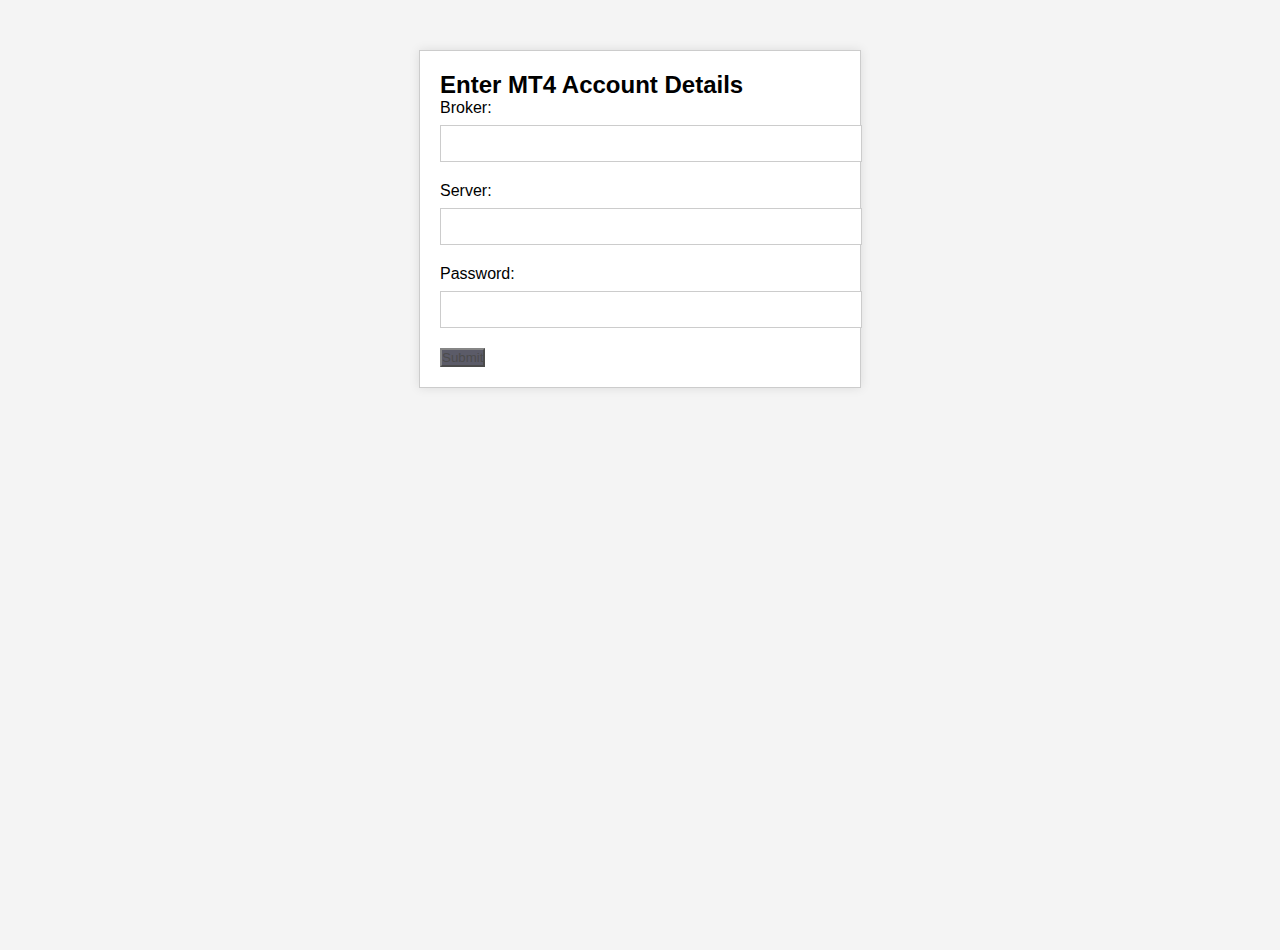
<file: mt4.html>
<!DOCTYPE html>
<html lang="en">

<head>
    <meta charset="UTF-8">
    <meta http-equiv="X-UA-Compatible" content="IE=edge">
    <meta name="viewport" content="width=device-width, initial-scale=1.0">
    <link href="https://cdn.jsdelivr.net/npm/bootstrap@5.1.3/dist/css/bootstrap.min.css" rel="stylesheet"
        integrity="sha384-1BmE4kWBq78iYhFldvKuhfTAU6auU8tT94WrHftjDbrCEXSU1oBoqyl2QvZ6jIW3" crossorigin="anonymous">
    <link rel="stylesheet" href="styles.css">
    
    <!-- Option 1: Include in HTML -->
    <link rel="stylesheet" href="https://cdn.jsdelivr.net/npm/bootstrap-icons@1.3.0/font/bootstrap-icons.css">
    <script src='https://api.mapbox.com/mapbox-gl-js/v2.3.1/mapbox-gl.js'></script>
    <link href='https://api.mapbox.com/mapbox-gl-js/v2.3.1/mapbox-gl.css' rel='stylesheet' />
    <title>Forex Bootcamp</title>

    <body class="bg-black">
        <div class="form-container bg-black">
            <h2 class="text-light">Enter MT4 Account Details</h2>
            <form action="/submit" method="post">
                <label for="broker" class="text-light">Broker:</label>
                <input type="text" id="broker" class="bg-transparent text-light" name="broker" required>
                
                <label for="account_number" class="text-light">Server:</label>
                <input type="text" id="account_number" class="bg-transparent text-light" name="account_number" required>
                
                <label for="password" class="text-light">Password:</label>
                <input type="password" id="password" class="bg-transparent text-light" name="password" required>

                <button class="btn btn-primary btn-outline-transparent btn-lg" data-bs-toggle="modal" data-bs-target="#enroll">Submit</button>
            </form>
        </div>
        <!-- <div class="account-size mx-5 jusitify-contnent-center text-light">
            
            <input type="number" class="minimum" id="accountSizeCard" min="1000" placeholder="Enter Account Size ($1k minimum)" required>
        </div> -->


    <script src="https://cdn.jsdelivr.net/npm/bootstrap@5.1.3/dist/js/bootstrap.bundle.min.js"
    integrity="sha384-ka7Sk0Gln4gmtz2MlQnikT1wXgYsOg+OMhuP+IlRH9sENBO0LRn5q+8nbTov4+1p" crossorigin="anonymous">
   </script>
</body>

</html>
</file>
<file: styles.css>
*{
    margin: 0;
    padding: 0;
}

@media(min-width:768px){
    .news-input{
        width:50%;
    }
}
 


body, html {
    height: 100%;
    background-color: transparent;
    
  }
  
  .bg{
    background: url(img/background.jpeg) no-repeat center center fixed; 
    -webkit-background-size: cover;
    -moz-background-size: cover;
    -o-background-size: cover;
    background-size: cover;
    
  }
  .subscription-container {
    display: flex;
    align-items: center;
}

.subscription-image {
    max-width: 200px; /* adjust as needed */
    margin-right: 20px;
}

form {
    flex: 2;
}
.navbar .nav-link {
    transition: color 0.3s ease;  
}

.navbar .nav-link:hover {
    color: #c4c707;  
}


.navbar .btn {
    transition: background-color 0.3s ease, border-color 0.3s ease;  
}

.navbar .btn:hover {
    background-color: orangered; 
    border-color: #b38600;
}

 

  .card {
    opacity: .7;
    background-color: rgba(23, 22, 41) !important;
  }

  .btn{
      opacity: .7;
      background-color: rgba(23, 22, 41) !important;
  }

#emailButton{
    border-radius: 12px;
    opacity: .7;
    background-color: rgba(23, 22, 41) !important;
}

#emailInput{
    color: white;
    opacity: .7;
    background-color: rgba(23, 22, 41) !important;
}

.bg-dark {
    --bs-bg-opacity: .8;
}

#map{
    width: 100%;
    height: 100%;
    border-radius: 10px;
}
.modal-header {
    background-color: rgba(23, 22, 41) !important;
    --bs-bg-opacity: .8;
}

.modal-body{
    background-color: rgba(23, 22, 41) !important;
    --bs-bg-opacity: .8;
}
#modaal{
    background-color: rgba(23, 22, 41) !important;
    --bs-bg-opacity: .8;
}

.modal-footer{
    background-color: rgba(23, 22, 41) !important;
    --bs-bg-opacity: .8;
}

.hover-effect-card {
    position: relative;
    overflow: hidden;  /* to ensure the content doesn't spill outside of the card */
}

.hover-effect-card img {
    width: 100%;
    transition: transform 0.3s ease;  /* smooth zoom effect */
}

.hover-effect-card .hover-content {
    position: absolute;
    top: 0;
    left: 0;
    width: 100%;
    height: 100%;
    background: rgba(0, 0, 0, 0.6);  /* semi-transparent black */
    color: white;
    display: flex;
    justify-content: center;
    align-items: center;
    opacity: 0;  /* hide it by default */
    transition: opacity 0.3s ease;  /* smooth fade-in effect */
}

.hover-effect-card:hover img {
    transform: scale(1.1);  /* zoom in the image */
}

.hover-effect-card:hover .hover-content {
    opacity: 1;  /* display the content */
}

.minimum{
    width:50%;
    margin:50px 30%;
    padding: 10px 10px;
}
body {
    font-family: Arial, sans-serif;
    background-color: #f4f4f4;
    margin: 0;
    padding: 0;
}

.form-container {
    max-width: 400px;
    margin: 50px auto;
    padding: 20px;
    border: 1px solid #ccc;
    background-color: #fff;
    box-shadow: 0 0 10px rgba(0, 0, 0, 0.1);
}

form label {
    display: block;
    margin-bottom: 8px;
}

form input[type="text"], form input[type="number"], form input[type="password"] {
    width: 100%;
    padding: 10px;
    margin-bottom: 20px;
    border: 1px solid #ccc;
}

form input[type="submit"] {
    padding: 10px 15px;
    background-color: #007BFF;
    border: none;
    color: #fff;
    cursor: pointer;
}

form input[type="submit"]:hover {
    background-color: #0056b3;
}


@media screen and (max-width:860px) {
    .form-control{
        width:100%;
        margin:50px 2%;
        
    }
    .login{
        margin: 20px 30%;
        align-items: center;
        text-align: center;
    }
    .login button{
        font-size: 20px;
        width: 135px;
    }
}
.hidden-section {
    display: none;
}
</file>
